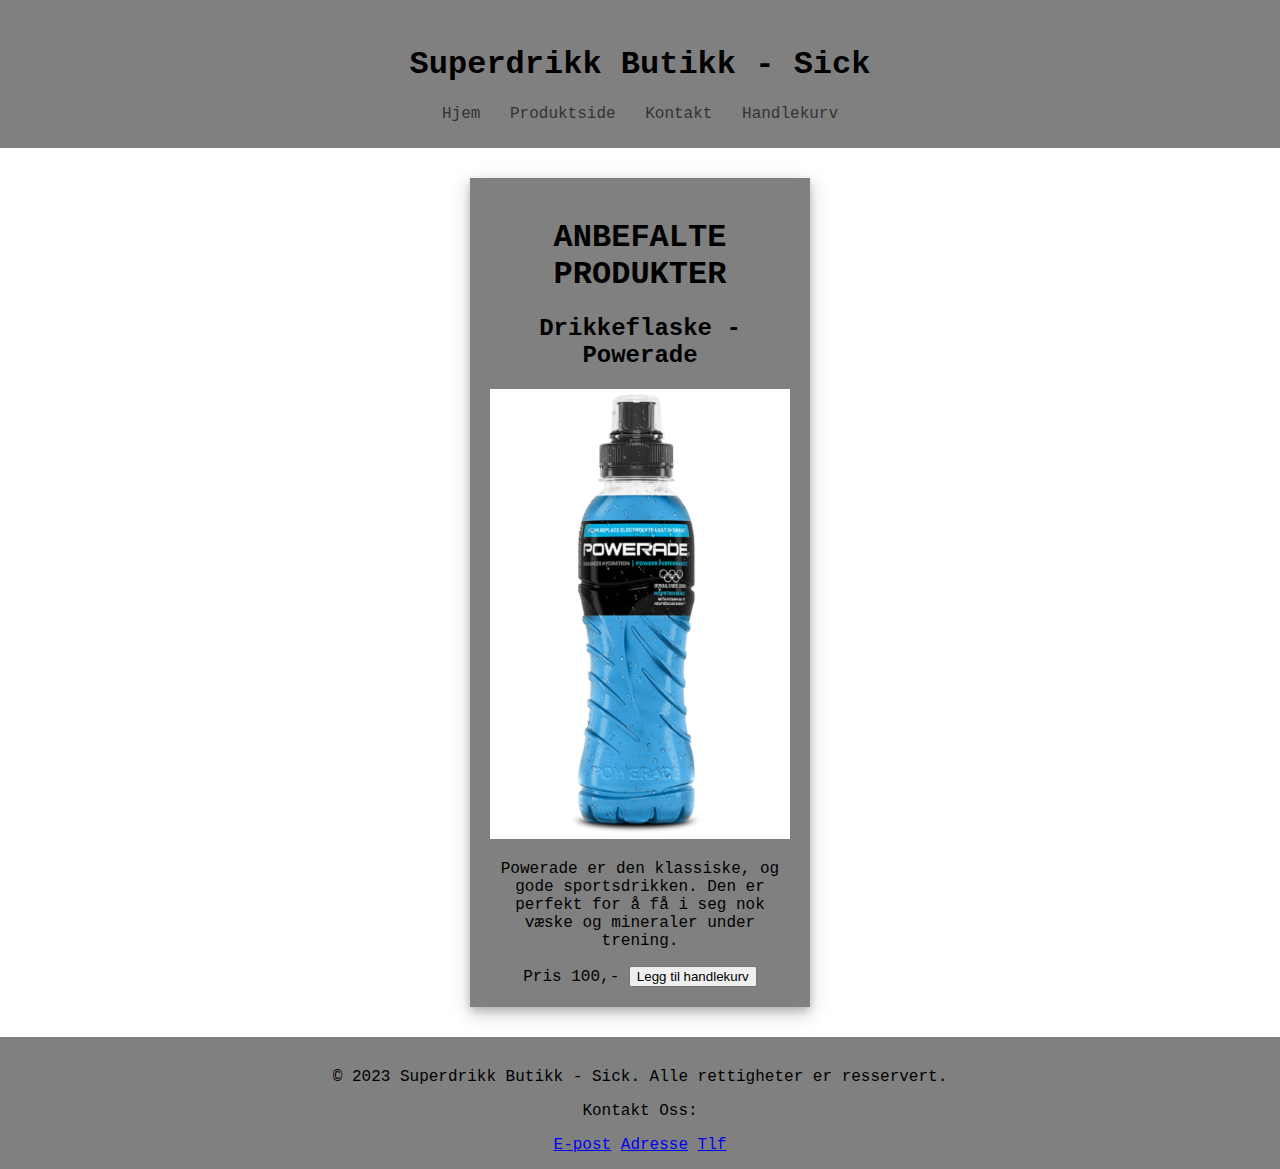
<file: prototype_live/index.html>
<!DOCTYPE html>
<html lang="no">
  <head>
    <meta charset="UTF-8" />
    <meta http-equiv="X-UA-Compatible" content="IE=edge" />
    <meta name="viewport" content="width=device-width, initial-scale=1.0" />
    <link rel="stylesheet" href="css/style.css" />
    <script defer src="js/script.js"></script>
    <title>Superdrikk Butikk</title>
  </head>
  <body>
    <header>
      <h1>Superdrikk Butikk - Sick</h1>
      <nav>
        <a href="#">Hjem</a>
        <a href="html/produkter.html">Produktside</a>
        <a href="html/kontakt.html">Kontakt</a>
        <a href="html/handlekurv.html">Handlekurv</a>
      </nav>
    </header>
    <main>
      <div class="produkt">
        <h1>ANBEFALTE PRODUKTER</h1>
        <h2>Drikkeflaske - Powerade</h2>
        <a href="html/powerade.html"><img src="bilder/powerade_1.png" /></a>
        <p>
          Powerade er den klassiske, og gode sportsdrikken. Den er perfekt for å
          få i seg nok væske og mineraler under trening.
        </p>
        <span>Pris 100,-</span>
        <button class="add-to-cart">Legg til handlekurv</button>
      </div>
    </main>
    <footer>
      <p>
        &copy; 2023 Superdrikk Butikk - Sick. Alle rettigheter er resservert.
      </p>
      <p>Kontakt Oss:</p>
      <a href="#">E-post</a>
      <a href="#">Adresse</a>
      <a href="#">Tlf</a>
    </footer>
  </body>
</html>
</file>
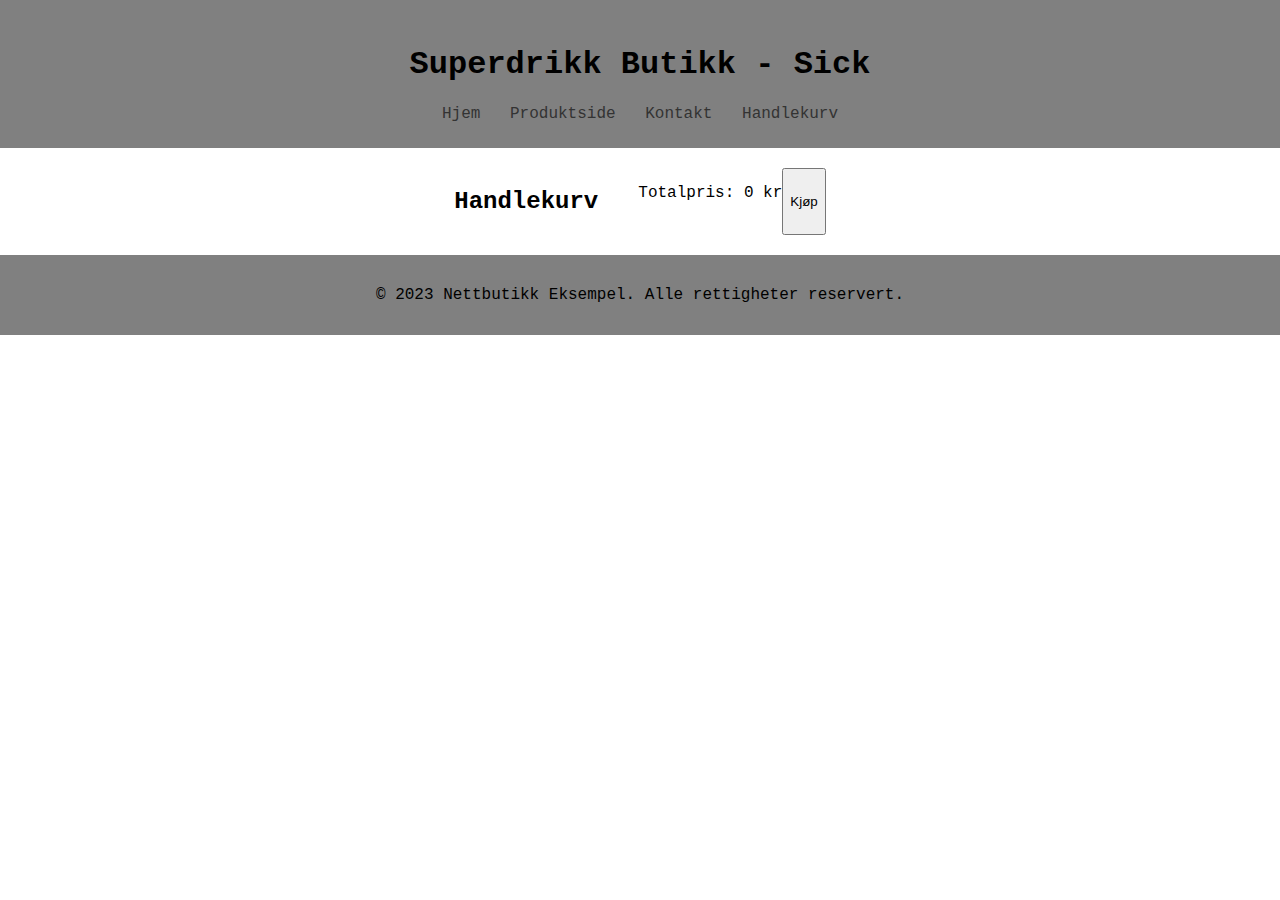
<file: prototype_live/html/handlekurv.html>
<!DOCTYPE html>
<html lang="no">
  <head>
    <meta charset="UTF-8" />
    <meta name="viewport" content="width=device-width, initial-scale=1.0" />
    <link rel="stylesheet" href="../css/style.css" />
    <script defer src="../js/script.js"></script>
    <title>Handlekurv - Nettbutikk Eksempel</title>
  </head>
  <body>
    <header>
      <h1>Superdrikk Butikk - Sick</h1>
      <nav>
        <a href="../index.html">Hjem</a>
        <a href="../html/produkter.html">Produktside</a>
        <a href="../html/kontakt.html">Kontakt</a>
        <a href="../html/handlekurv.html">Handlekurv</a>
      </nav>
    </header>
    <main>
      <h2>Handlekurv</h2>
      <ul id="cart-items"></ul>
      <p>Totalpris: <span id="total-price">0</span> kr</p>
      <button id="checkout">Kjøp</button>
    </main>
    <div id="order-received-modal" class="modal">
      <div class="modal-content">
        <span class="close">&times;</span>
        <h2>Bestillingen er mottatt</h2>
        <p>Takk for din bestilling! Vi vil behandle den så snart som mulig.</p>
      </div>
    </div>
    <footer>
      <p>&copy; 2023 Nettbutikk Eksempel. Alle rettigheter reservert.</p>
    </footer>
  </body>
</html>
</file>
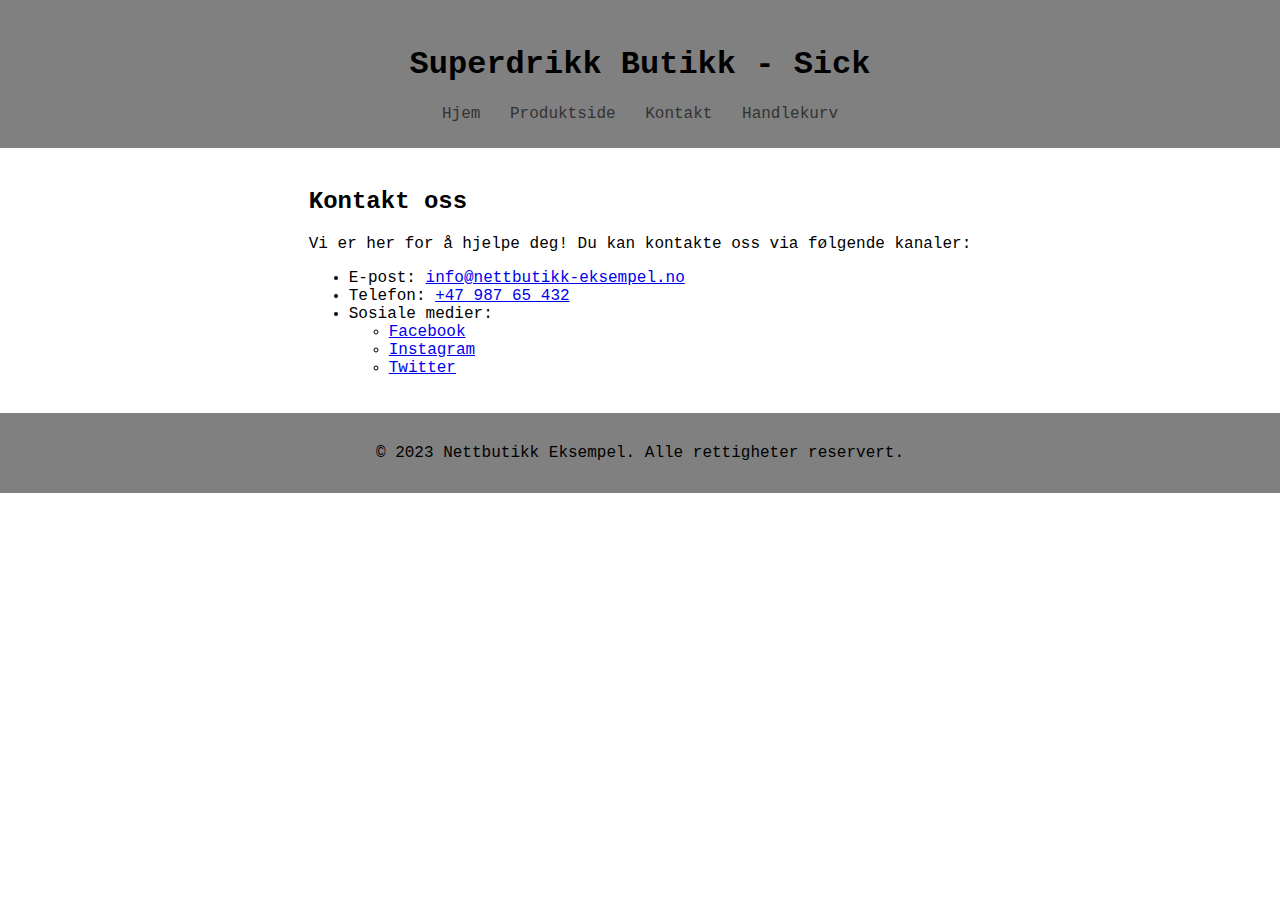
<file: prototype_live/html/kontakt.html>
<!DOCTYPE html>
<html lang="no">
  <head>
    <meta charset="UTF-8" />
    <meta name="viewport" content="width=device-width, initial-scale=1.0" />
    <link rel="stylesheet" href="../css/style.css" />
    <script defer src="../js/script.js"></script>
    <title>Kontakt oss - Superdrikk Butikk - Sickl</title>
  </head>
  <body>
    <header>
      <h1>Superdrikk Butikk - Sick</h1>
      <nav>
        <a href="../index.html">Hjem</a>
        <a href="../html/produkter.html">Produktside</a>
        <a href="../html/kontakt.html">Kontakt</a>
        <a href="../html/handlekurv.html">Handlekurv</a>
      </nav>
    </header>
    <main>
      <div>
        <h2>Kontakt oss</h2>
        <p>
          Vi er her for å hjelpe deg! Du kan kontakte oss via følgende kanaler:
        </p>
        <ul>
          <li>
            E-post:
            <a href="mailto:info@nettbutikk-eksempel.no"
              >info@nettbutikk-eksempel.no</a
            >
          </li>
          <li>Telefon: <a href="tel:+4798765432">+47 987 65 432</a></li>
          <li>
            Sosiale medier:
            <ul>
              <li>
                <a
                  href="https://www.facebook.com/nettbutikk-eksempel"
                  target="_blank"
                  >Facebook</a
                >
              </li>
              <li>
                <a
                  href="https://www.instagram.com/nettbutikk-eksempel"
                  target="_blank"
                  >Instagram</a
                >
              </li>
              <li>
                <a
                  href="https://www.twitter.com/nettbutikk-eksempel"
                  target="_blank"
                  >Twitter</a
                >
              </li>
            </ul>
          </li>
        </ul>
      </div>
    </main>
    <footer>
      <p>&copy; 2023 Nettbutikk Eksempel. Alle rettigheter reservert.</p>
    </footer>
  </body>
</html>
</file>
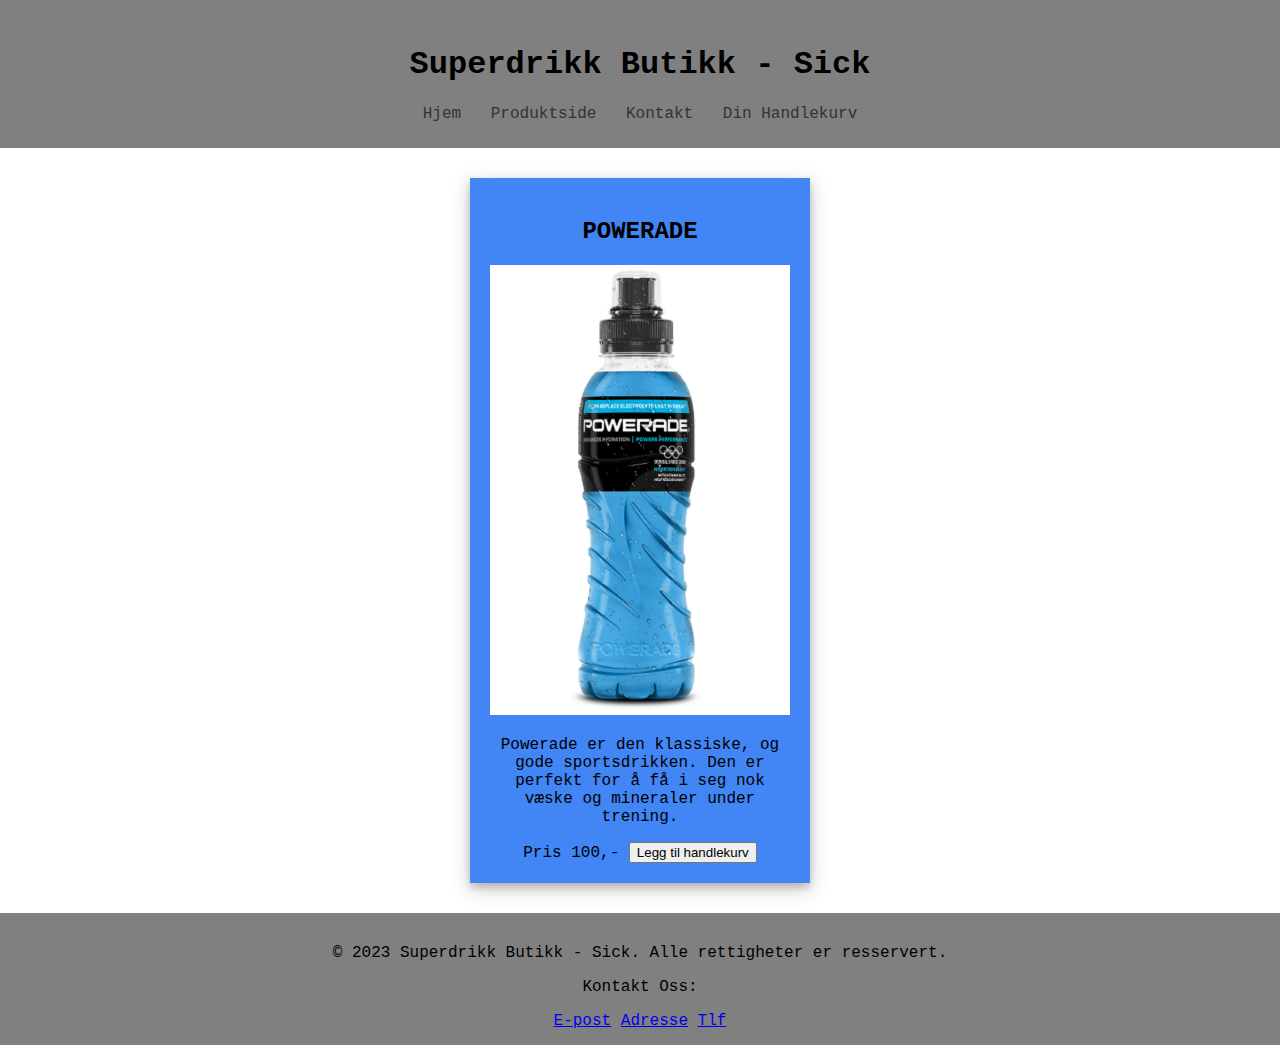
<file: prototype_live/html/powerade.html>
<!DOCTYPE html>
<html lang="no">
  <head>
    <meta charset="UTF-8" />
    <meta http-equiv="X-UA-Compatible" content="IE=edge" />
    <meta name="viewport" content="width=device-width, initial-scale=1.0" />
    <link rel="stylesheet" href="../css/style.css" />
    <title>Superdrikk Butikk</title>
  </head>
  <body>
    <header>
      <h1>Superdrikk Butikk - Sick</h1>
      <nav>
        <a href="../index.html">Hjem</a>
        <a href="produkter.html">Produktside</a>
        <a href="#">Kontakt</a>
        <a href="handlekurv.html">Din Handlekurv</a>
      </nav>
    </header>
    <main>
      <div class="powerade">
        <h2>POWERADE</h2>
        <img src="../bilder/powerade_1.png" alt="" />
        <p>
          Powerade er den klassiske, og gode sportsdrikken. Den er perfekt for å
          få i seg nok væske og mineraler under trening.
        </p>
        <span>Pris 100,-</span>
        <button class="add-to-cart">Legg til handlekurv</button>
      </div>
    </main>
    <footer>
      <p>
        &copy; 2023 Superdrikk Butikk - Sick. Alle rettigheter er resservert.
      </p>
      <p>Kontakt Oss:</p>
      <a href="#">E-post</a>
      <a href="#">Adresse</a>
      <a href="#">Tlf</a>
    </footer>
  </body>
</html>
</file>
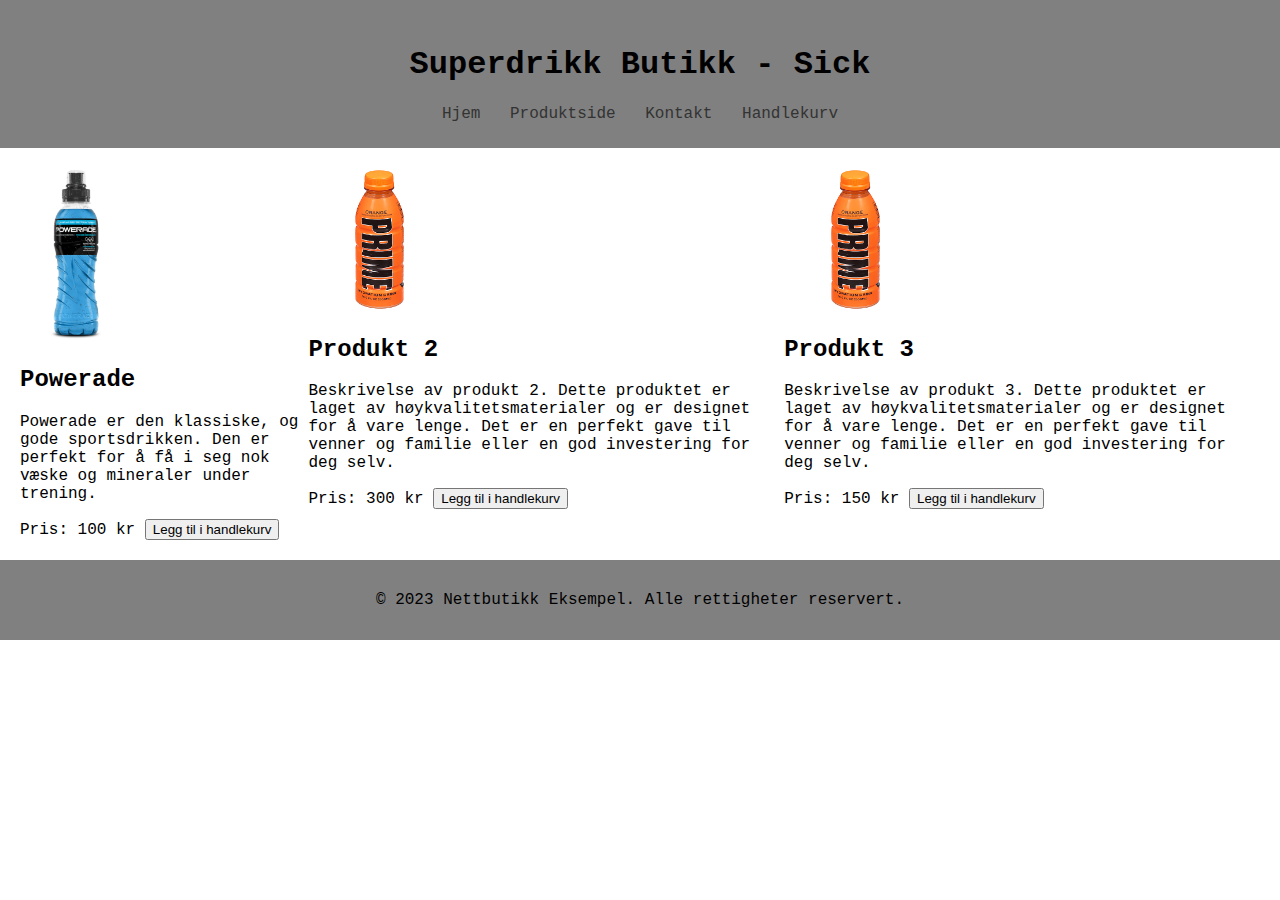
<file: prototype_live/html/produkter.html>
<!DOCTYPE html>
<html lang="no">
  <head>
    <meta charset="UTF-8" />
    <meta name="viewport" content="width=device-width, initial-scale=1.0" />
    <link rel="stylesheet" href="../css/style.css" />
    <script defer src="../js/script.js"></script>
    <title>Produkt 1 - Nettbutikk Eksempel</title>
  </head>
  <body>
    <header>
      <h1>Superdrikk Butikk - Sick</h1>
      <nav>
        <a href="../index.html">Hjem</a>
        <a href="#">Produktside</a>
        <a href="../html/kontakt.html">Kontakt</a>
        <a href="../html/handlekurv.html">Handlekurv</a>
      </nav>
    </header>
    <main>
      <div class="product" data-id="1">
        <img src="../bilder/powerade_1.png" alt="Produkt 1" width="40%" />
        <h2>Powerade</h2>
        <p>
          Powerade er den klassiske, og gode sportsdrikken. Den er perfekt for å
          få i seg nok væske og mineraler under trening.
        </p>
        <span>Pris: 100 kr</span>
        <button class="add-to-cart">Legg til i handlekurv</button>
      </div>
      <div class="product" data-id="1">
        <img src="../bilder/prime_1.png" alt="Produkt 1" width="30%" />
        <h2>Produkt 2</h2>
        <p>
          Beskrivelse av produkt 2. Dette produktet er laget av
          høykvalitetsmaterialer og er designet for å vare lenge. Det er en
          perfekt gave til venner og familie eller en god investering for deg
          selv.
        </p>
        <span>Pris: 300 kr</span>
        <button class="add-to-cart">Legg til i handlekurv</button>
      </div>
      <div class="product" data-id="1">
        <img src="../bilder/prime_1.png" alt="Produkt 1" width="30%" />
        <h2>Produkt 3</h2>
        <p>
          Beskrivelse av produkt 3. Dette produktet er laget av
          høykvalitetsmaterialer og er designet for å vare lenge. Det er en
          perfekt gave til venner og familie eller en god investering for deg
          selv.
        </p>
        <span>Pris: 150 kr</span>
        <button class="add-to-cart">Legg til i handlekurv</button>
      </div>
    </main>
    <footer>
      <p>&copy; 2023 Nettbutikk Eksempel. Alle rettigheter reservert.</p>
    </footer>
  </body>
</html>
</file>
<file: prototype_live/css/style.css>
body {
  font-family: "Courier New", Courier, monospace;
  margin: 0;
  padding: 0;
}

header {
  background-color: gray;
  padding: 25px;
  text-align: center;
}

nav a {
  color: #333;
  margin: 0 10px;
  text-decoration: none;
}

main {
  display: flex;
  justify-content: center;
  padding: 20px;
}

.produkt {
  background-color: gray;
  margin: 10px;
  padding: 20px;
  width: 300px;
  text-align: center;
  box-shadow: 0 4px 8px 0 rgba(0, 0, 0, 0.2), 0 6px 20px 0 rgba(0, 0, 0, 0.19);
}

.produkt img {
  width: 100%;
}

.powerade {
  background-color: #4285f4;
  margin: 10px;
  padding: 20px;
  width: 300px;
  text-align: center;
  box-shadow: 0 4px 8px 0 rgba(0, 0, 0, 0.2), 0 6px 20px 0 rgba(0, 0, 0, 0.19);
}

.powerade img {
  width: 100%;
}
footer {
  background-color: gray;
  padding: 15px;
  text-align: center;
}

.modal {
  display: none;
  position: fixed;
  z-index: 1;
  left: 0;
  top: 0;
  width: 100%;
  height: 100%;
  overflow: auto;
  background-color: rgba(0, 0, 0, 0.4);
}

.modal-content {
  background-color: #fefefe;
  margin: 15% auto;
  padding: 20px;
  border: 1px solid #888;
  width: 80%;
}

.close {
  color: #aaaaaa;
  float: right;
  font-size: 28px;
  font-weight: bold;
}
.close:hover,
.close:focus {
  color: #000;
  text-decoration: none;
  cursor: pointer;
}
</file>
